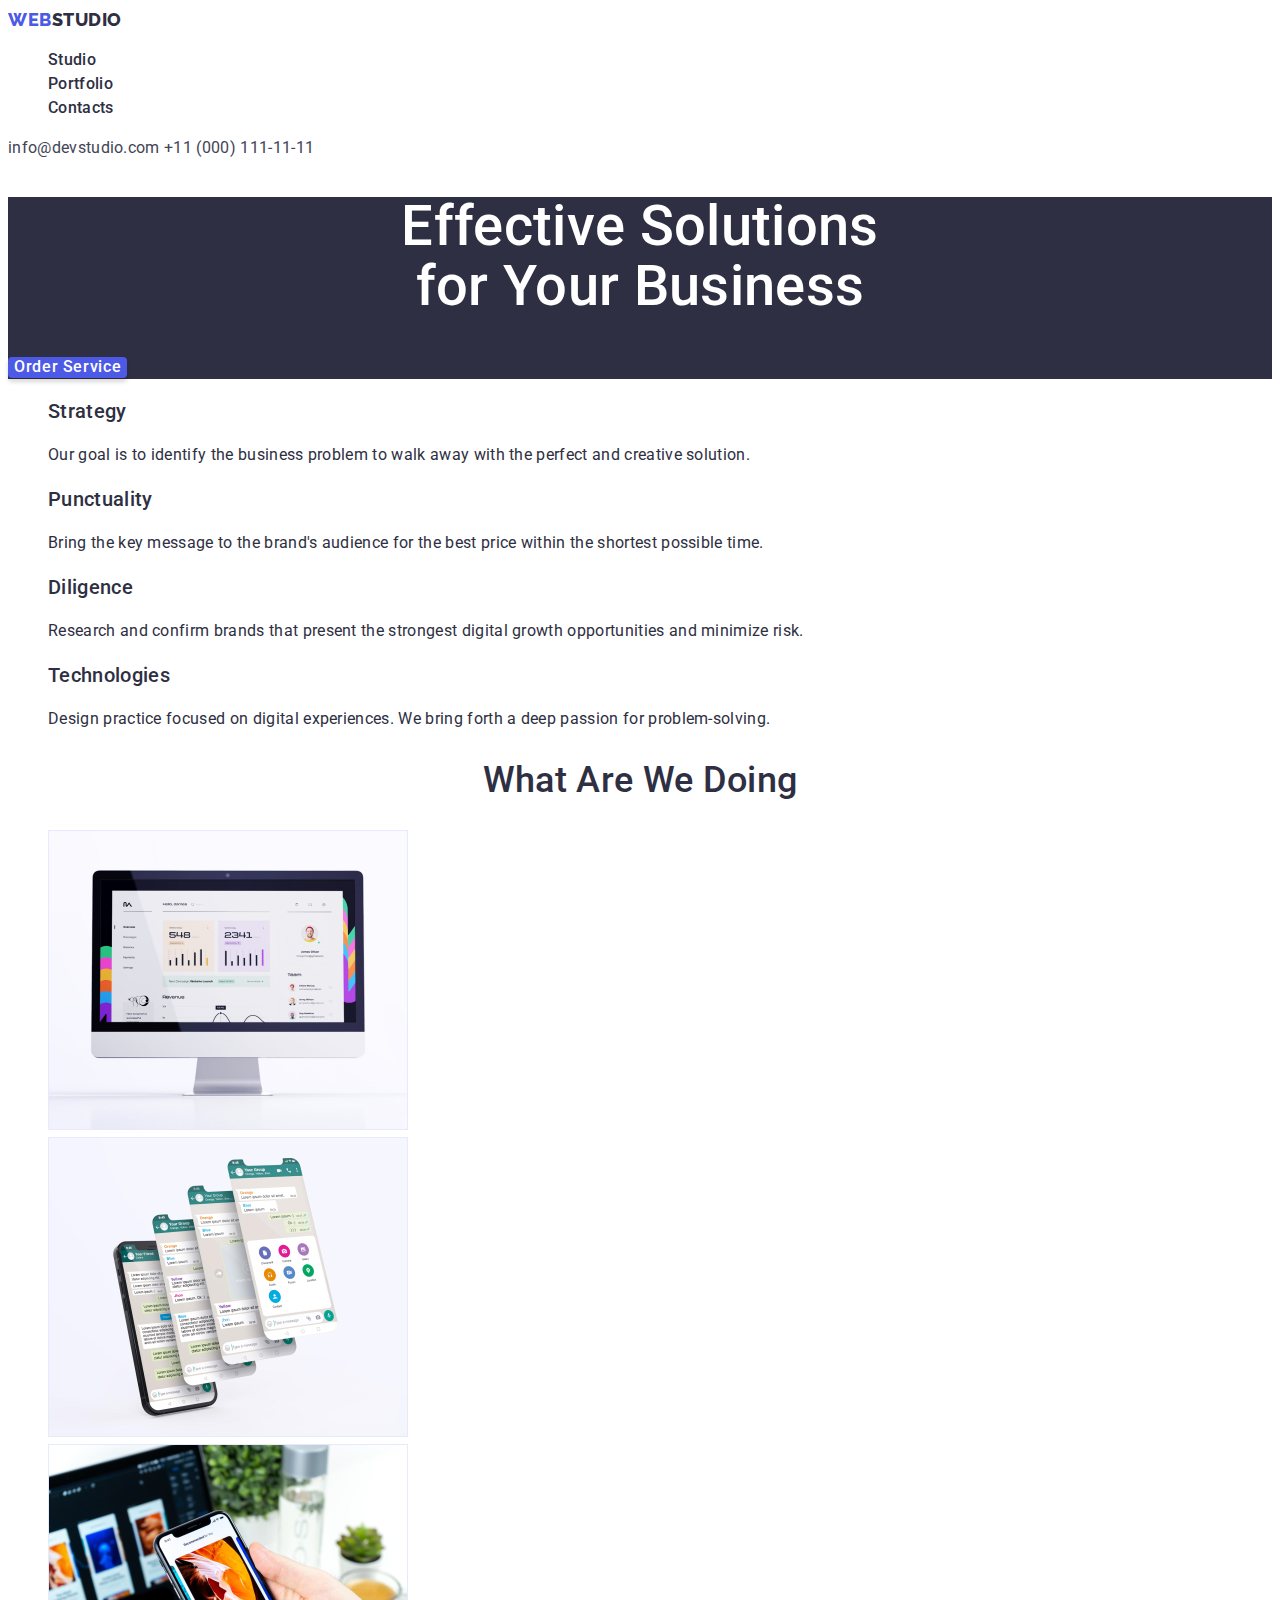
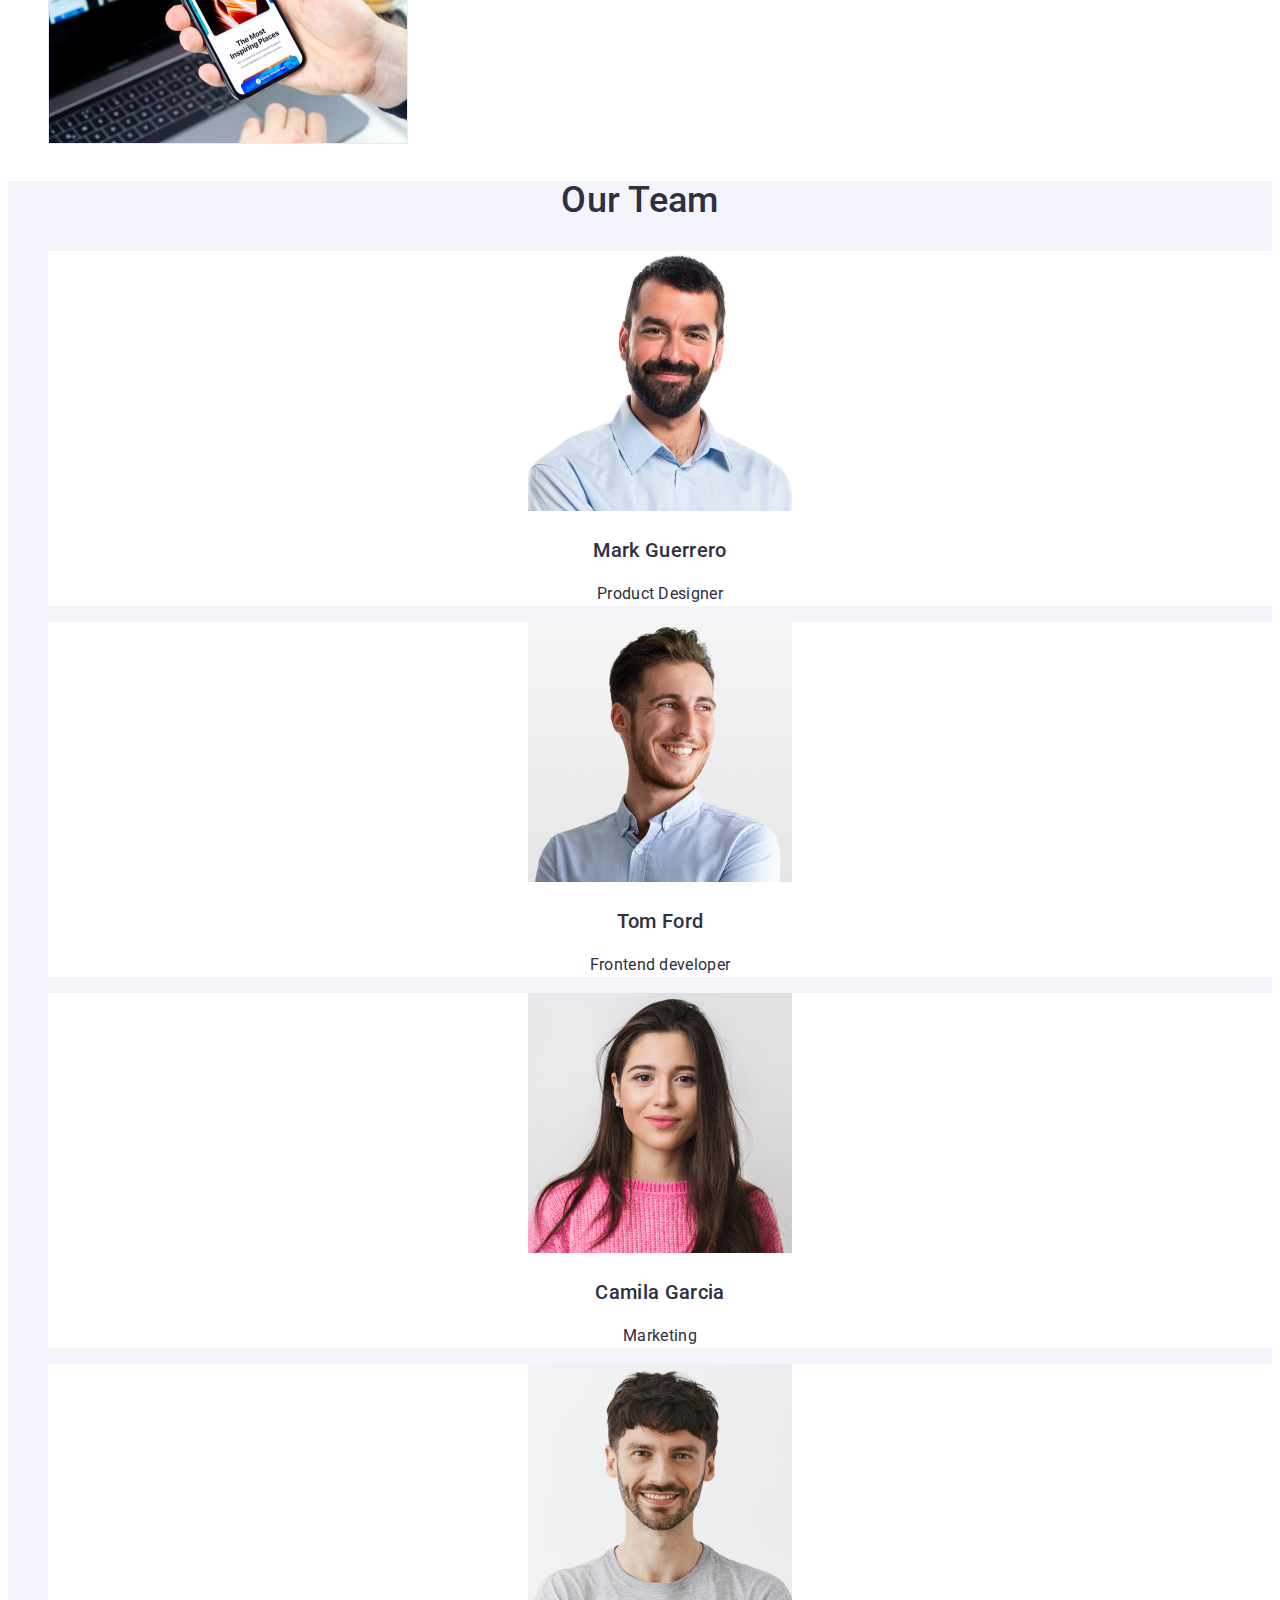
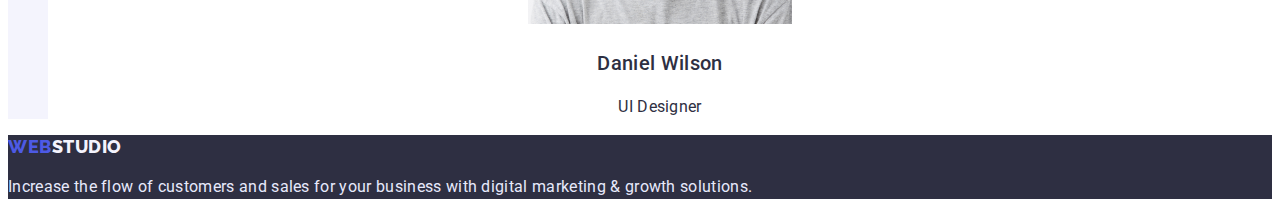
<file: index.html>
<!DOCTYPE html>
<html lang="en">
<head>
    <meta charset="UTF-8">
    <meta http-equiv="X-UA-Compatible" content="IE=edge">
    <meta name="viewport" content="width=device-width, initial-scale=1.0">
    <link rel="stylesheet" href="css/styles.css">
    <link rel="preconnect" href="https://fonts.googleapis.com">
    <link rel="preconnect" href="https://fonts.gstatic.com" crossorigin>
    <link href="https://fonts.googleapis.com/css2?family=Raleway:wght@800&family=Roboto:wght@400;500;700;900&display=swap" rel="stylesheet">
    <title>Document</title>
</head>
<body>
    <header>
        <div class="logo">
            <a class="logo-first-part" href="index.html">WEB</a>
            <a class="logo-second-part" href="index.html">STUDIO</a>
        </div>
        <nav class="nav-menu">
            <ul class="nav-list">            
                <li><a class="nav-studio" href="index.html">Studio</a></li>
                <li><a class="nav-portfolio" href="portfolio.html">Portfolio</a></li>
                <li><a class="nav-contacts" href="#">Contacts</a></li>
            </ul>           
        </nav>
        <div class="contacts">
            <a class="email" href="#">info@devstudio.com</a>
            <a class="number" href="#">+11 (000) 111-11-11</a>
        </div>        
    </header>
    <main>
        <section class="lower-header">
            <h1 class="solutions">Effective Solutions<br>for Your Business</h1>
            <button type="button" class="solutions-button">Order Service</button>
        </section>
        <section class="advantages">
            <ul class="advantages-list">
                <li class="feature"><h3 class="feature-header">Strategy</h3>
                    <p class="feature-text">Our goal is to identify the business problem to walk away with the perfect and creative solution.</p>
                </li>
                <li class="feature"><h3 class="feature-header">Punctuality</h3>
                    <p class="feature-text">Bring the key message to the brand's audience for the best price within the shortest possible time.</p>
                </li>
                <li class="feature"><h3 class="feature-header">Diligence</h3>
                    <p class="feature-text">Research and confirm brands that present the strongest digital growth opportunities and minimize risk.</p>
                </li>
                <li class="feature"><h3 class="feature-header">Technologies</h3>
                    <p class="feature-text">Design practice focused on digital experiences. We bring forth a deep passion for problem-solving.</p>
                </li>
            </ul>
        </section>
        <section class="products">
            <h2 class="products-header">What Are We Doing</h2>
            <ul class="products-images">
                <li><img src="images/Rectangle71.jpg" alt="dashboard" width="360px"></li>
                <li><img src="images/Rectangle71-1.jpg" alt="messenger" width="360px"></li>
                <li><img src="images/Rectangle71-2.jpg" alt="mobile-app" width="360px"></li>
            </ul>
        </section>
        <section class="team-members">
            <h2 class="team-members-header">Our Team</h2>
            <ul class="team-cards">
                <li class="card">
                    <img class="employee" src="images/img.jpg" alt="mark" width="264px">
                    <div class="card-info">
                        <h3 class="employee-name">Mark Guerrero</h3>
                        <p class="employee-job">Product Designer</p>
                    </div>
                </li>
                <li class="card">
                    <img class="employee" src="images/img-1.jpg" alt="tom" width="264px">
                    <div class="card-info">
                        <h3 class="employee-name">Tom Ford</h3>
                        <p class="employee-job">Frontend developer</p>
                    </div>
                </li>
                <li class="card">
                    <img class="employee" src="images/img-2.jpg" alt="camila" width="264px">
                    <div class="card-info">
                        <h3 class="employee-name">Camila Garcia</h3>
                        <p class="employee-job">Marketing</p>
                    </div>
                </li>
                <li class="card">
                    <img class="employee" src="images/img-3.jpg" alt="daniel" width="264px">
                    <div class="card-info">
                        <h3 class="employee-name">Daniel Wilson</h3>
                        <p class="employee-job">UI Designer</p>
                    </div>
                </li>
            </ul>
        </section>
    </main>
    <footer class="footer">
        <div class="footer-content">
            <div class="logo">
                <a class="logo-first-part" href="#">WEB</a>
                <a class="footer-logo-second-part" href="#">STUDIO</a>
            </div>
            <p class="footer-text" >Increase the flow of customers and sales for your business with digital marketing & growth solutions.</p>
        </div>  
    </footer>
</body>
</html>
</file>
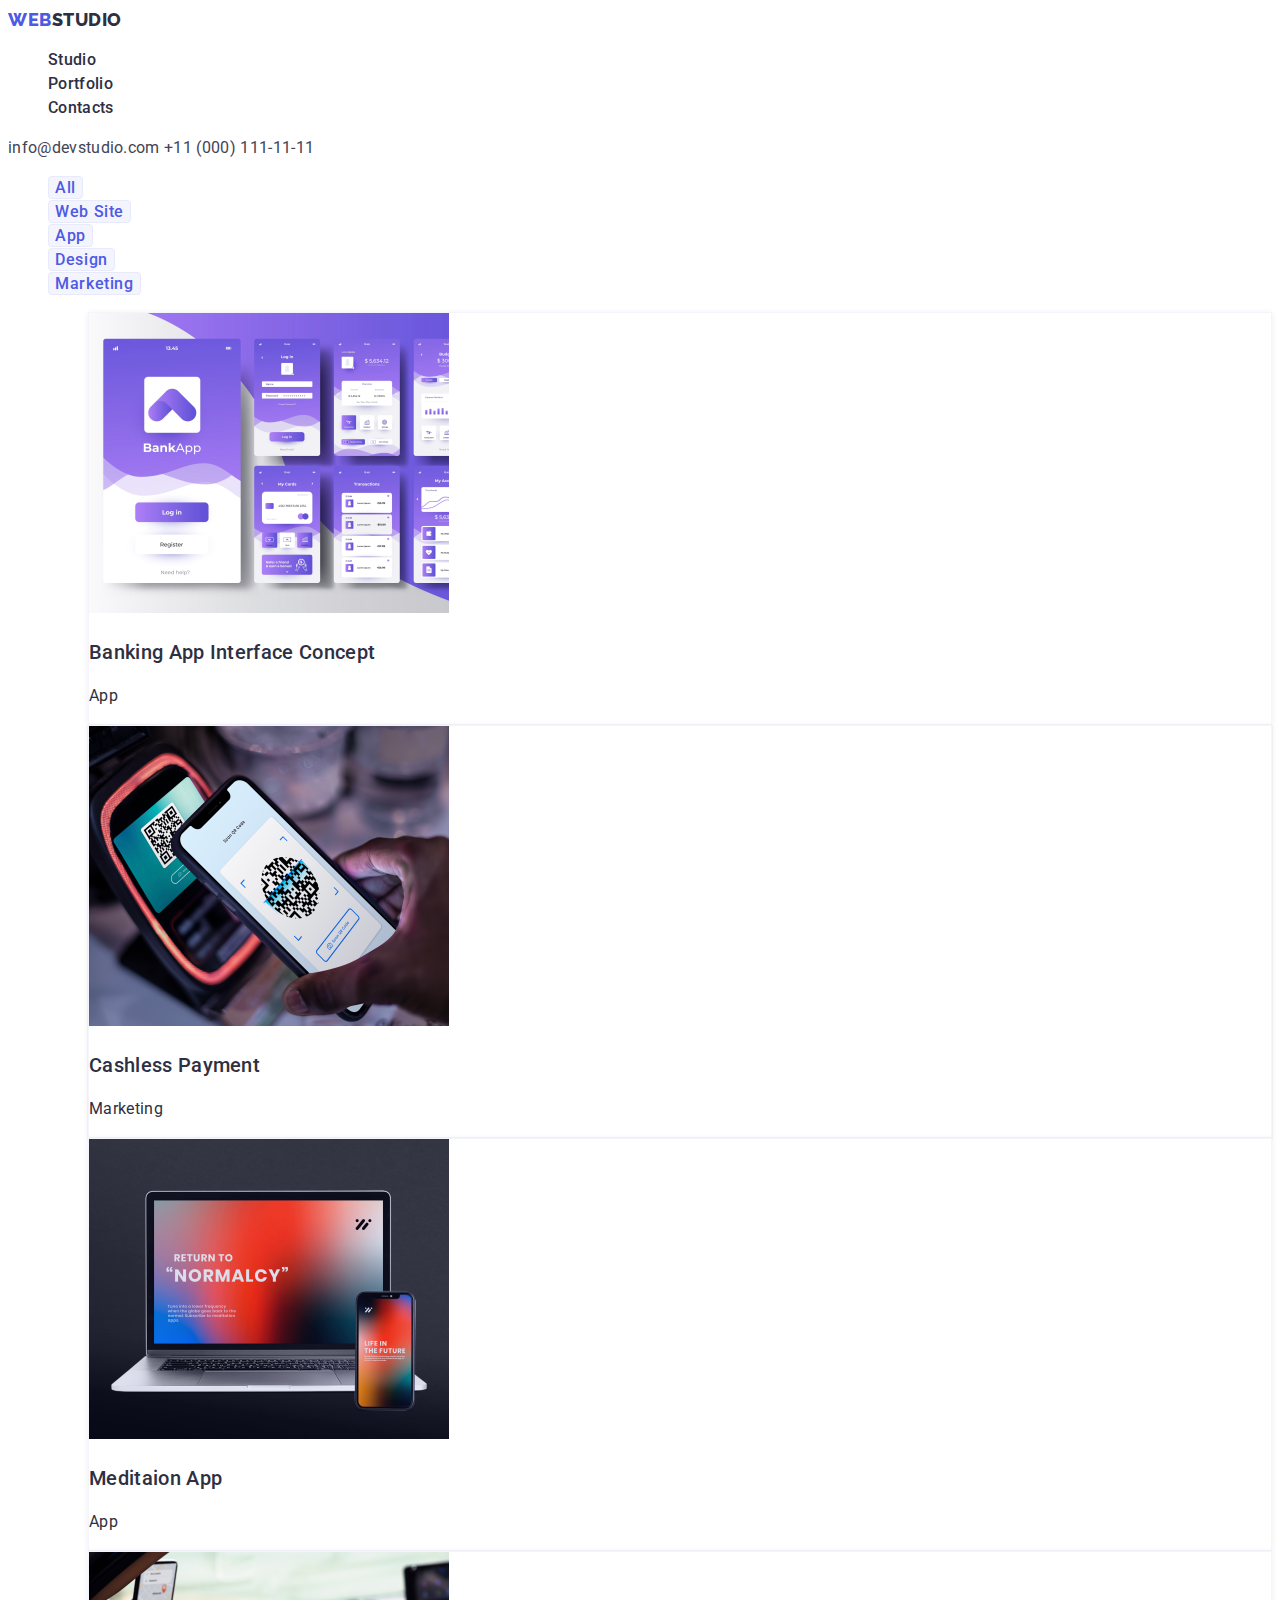
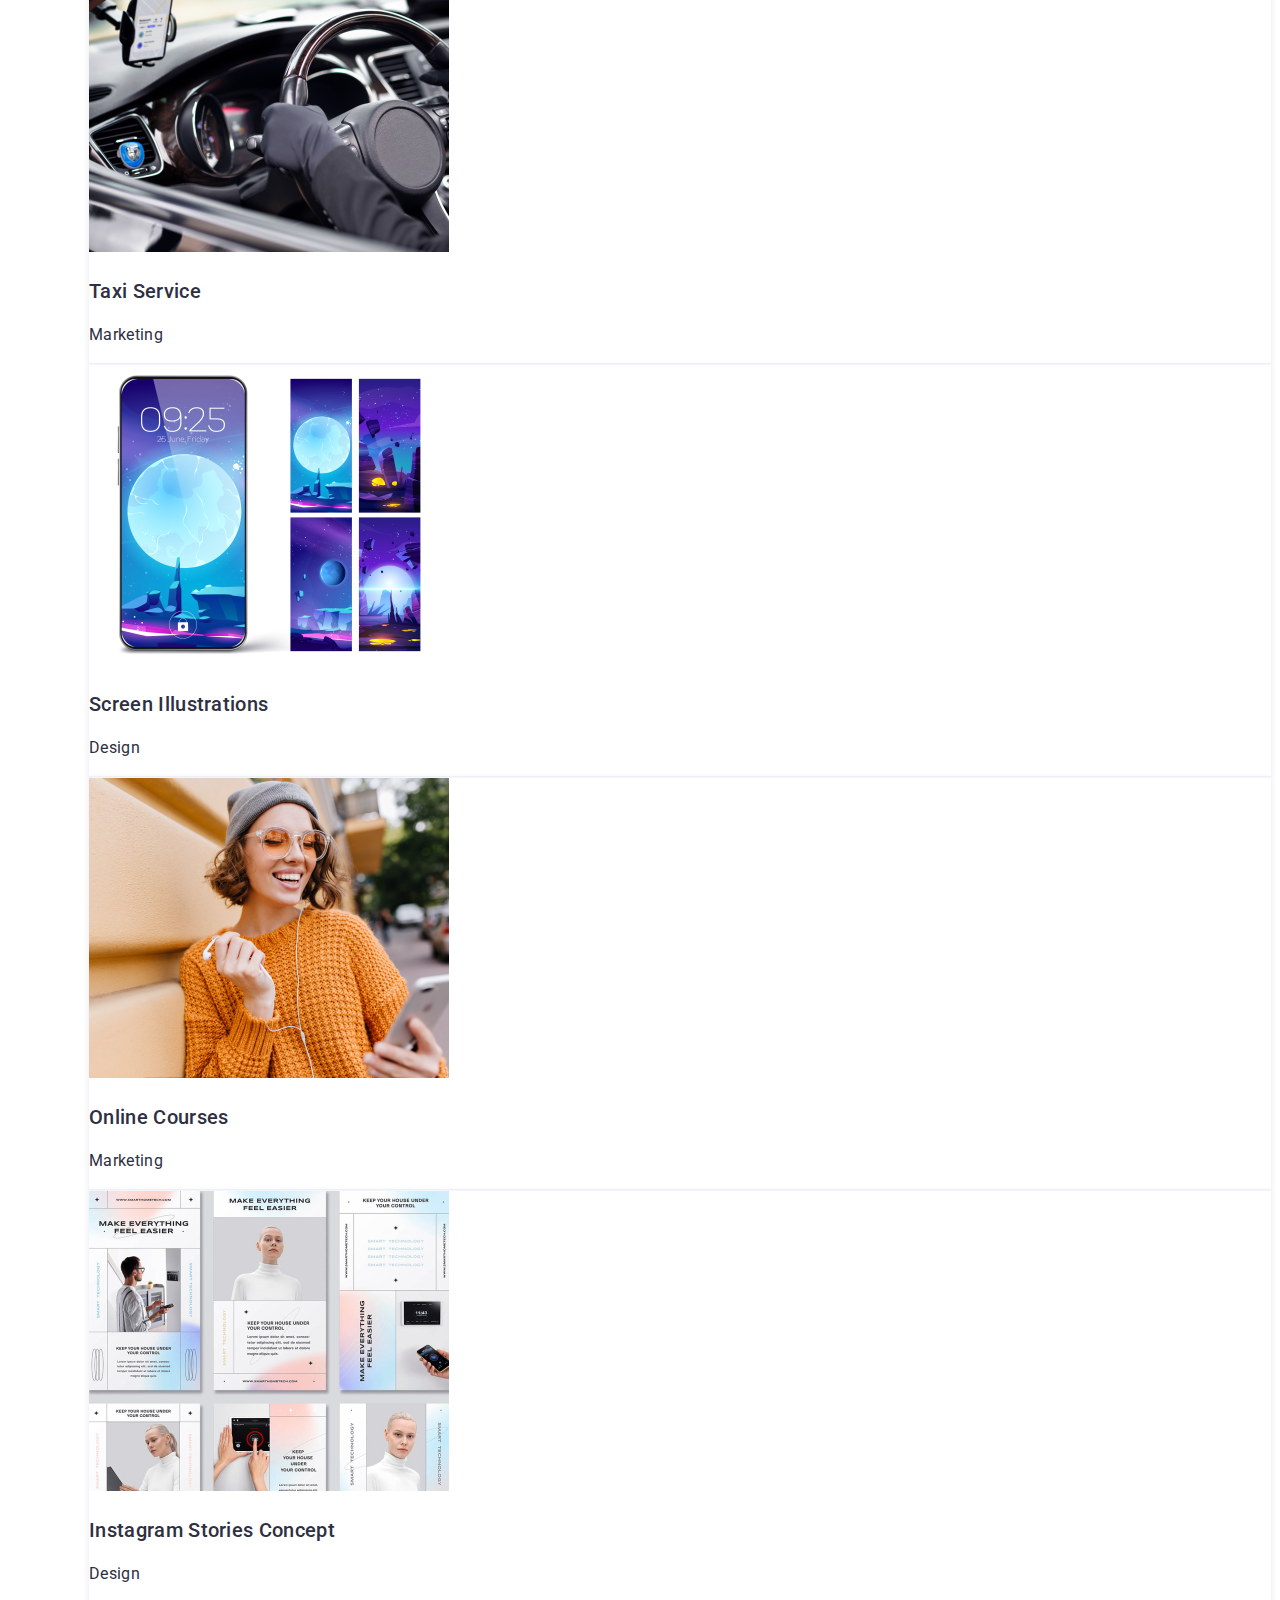
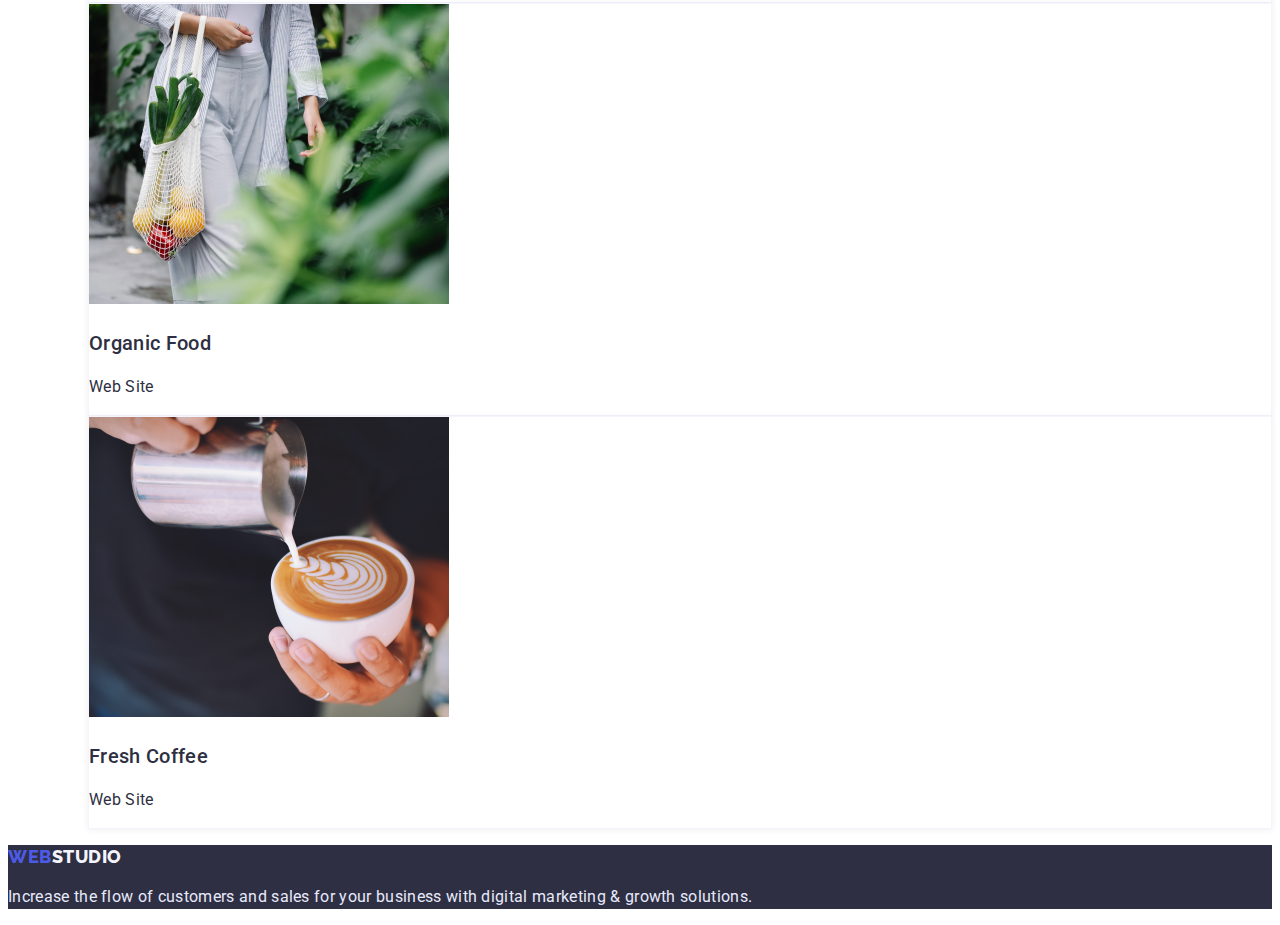
<file: portfolio.html>
<!DOCTYPE html>
<html lang="en">
<head>
    <meta charset="UTF-8">
    <meta http-equiv="X-UA-Compatible" content="IE=edge">
    <meta name="viewport" content="width=device-width, initial-scale=1.0">
    <link rel="stylesheet" href="css/styles.css">
    <link rel="preconnect" href="https://fonts.googleapis.com">
    <link rel="preconnect" href="https://fonts.gstatic.com" crossorigin>
    <link href="https://fonts.googleapis.com/css2?family=Raleway:wght@800&family=Roboto:wght@400;500;700;900&display=swap" rel="stylesheet">    
    <title>Document</title>
</head>
<body>
    <header> 
        <div class="logo">
            <a class="logo-first-part" href="index.html">WEB</a>
            <a class="logo-second-part" href="index.html">STUDIO</a>
        </div>
        <nav class="nav-menu">
            <ul class="nav-list">            
                <li><a class="nav-studio" href="index.html">Studio</a></li>
                <li><a class="nav-portfolio" href="portfolio.html">Portfolio</a></li>
                <li><a class="nav-contacts" href="#">Contacts</a></li>
            </ul>           
        </nav>
        <div class="contacts">
            <a class="email" href="#">info@devstudio.com</a>
            <a class="number" href="#">+11 (000) 111-11-11</a>
        </div>        
    </header>
    <main>
        <section class="portfolio-projects">
            <ul class="portfolio-buttons-list">
                <li class="portfolio-button"><button class="portfolio-button-button" type="button">All</button></li>
                <li class="portfolio-button"><button class="portfolio-button-button" type="button">Web Site</button></li>
                <li class="portfolio-button"><button class="portfolio-button-button" type="button">App</button></li>
                <li class="portfolio-button"><button class="portfolio-button-button" type="button">Design</button></li>
                <li class="portfolio-button"><button class="portfolio-button-button" type="button">Marketing</button></li>
            </ul>
            <ul class="portfolio-projects-rows">
                <li class="portfolio-projects-first-row">
                    <ul class="first-row-list">
                        <li class="project-card">
                            <img class="card-image" src="images/banking-app.jpg" alt="banking-app" width="360px">
                            <div class="card-content">
                                <h3 class="card-content-header">Banking App Interface Concept</h3>
                                <p class="card-content-description">App</p>
                            </div>
                        </li>
                        <li class="project-card" id="project-cashless-payment">                            
                            <img class="card-image" src="images/cashless-app.jpeg" alt="meditaion-app" width="360px">
                            <div class="card-content">
                                <h3 class="card-content-header">Cashless Payment</h3>
                                <p class="card-content-description">Marketing</p>
                            </div>
                        </li>
                        <li class="project-card">
                            <img class="card-image" src="images/meditaion-app.jpg" alt="meditaion-app" width="360px">
                            <div class="card-content">
                                <h3 class="card-content-header">Meditaion App</h3>
                                <p class="card-content-description">App</p>
                            </div>
                        </li>                    
                    </ul>
                </li>
                <li class="portfolio-projects-second-row">
                    <ul class="second-row-list">
                        <li class="project-card">
                            <img class="card-image" src="images/taxi-service.jpg" alt="taxi-service" width="360px">
                            <div class="card-content">
                                <h3 class="card-content-header">Taxi Service</h3>
                                <p class="card-content-description">Marketing</p>
                            </div>
                        </li>
                        <li class="project-card">
                            <img class="card-image" src="images/screen-illustrations.jpg" alt="screen-illustrations" width="360px">
                            <div class="card-content">
                                <h3 class="card-content-header">Screen Illustrations</h3>
                                <p class="card-content-description">Design</p>
                            </div>
                        </li>
                        <li class="project-card">
                            <img class="card-image" src="images/online-cources.jpg" alt="online-cources" width="360px">
                            <div class="card-content">
                                <h3 class="card-content-header">Online Courses</h3>
                                <p class="card-content-description">Marketing</p>
                            </div>
                        </li>                    
                    </ul>
                </li>
                <li class="portfolio-projects-third-row">
                    <ul class="third-row-list">
                        <li class="project-card">
                            <img class="card-image" src="images/instastories-concept.jpg" alt="instagram-stories" width="360px">
                            <div class="card-content">
                                <h3 class="card-content-header">Instagram Stories Concept</h3>
                                <p class="card-content-description">Design</p>
                            </div>
                        </li>
                        <li class="project-card">
                            <img class="card-image" src="images/organic-food.jpg" alt="organic-food" width="360px">
                            <div class="card-content">
                                <h3 class="card-content-header">Organic Food</h3>
                                <p class="card-content-description">Web Site</p>
                            </div>
                        </li>
                        <li class="project-card">
                            <img class="card-image" src="images/fresh-coffee.jpg" alt="fresh-coffee" width="360px">
                            <div class="card-content">
                                <h3 class="card-content-header">Fresh Coffee</h3>
                                <p class="card-content-description">Web Site</p>
                            </div>
                        </li>                    
                    </ul>
                </li>
            </ul>           
        </section>
    </main>
    <footer class="footer">
        <div class="footer-content">
            <div class="logo">
                <a class="logo-first-part" href="#">WEB</a>
                <a class="footer-logo-second-part" href="#">STUDIO</a>
            </div>
            <p class="footer-text" >Increase the flow of customers and sales for your business with digital marketing & growth solutions.</p>
        </div>        
    </footer>
</body>
</html>
</file>
<file: css/styles.css>
:root {
    --iris: #4D5AE5;
    --navy-blue: #2E2F42;
    --slate: #434455;
    --cornflower: #E7E9FC;
    --cloud: #F4F4FD;
    --white: #FFFFFF;
}

body {
    font-family: 'Roboto', sans-serif;
    letter-spacing: 0.02em;
    font-weight: 400;
    font-size: 16px;
    line-height: 1.5;
    color: var(--navy-blue);
}
 
ul {
    list-style: none;
}

.products-header {
    font-weight: 500;
    font-size: 36px;
    line-height: 1.11;
    text-align: center;
}

.team-members-header {
    font-weight: 500;
    font-size: 36px;
    line-height: 1.11;
    text-align: center;
}

.feature-header {
    font-weight: 500;
    font-size: 20px;
    line-height: 1.2;
}
.employee-name {
    font-weight: 500;
    font-size: 20px;
    line-height: 1.2;
}

a, button {
    font-family: inherit;
    text-decoration: none;
    font-size: inherit;
    color: inherit;
}

button {
    font-weight: 500;
    letter-spacing: 0.04em;
    cursor: pointer;
}

.logo {
    display: flex;
    padding: 0px;
    font-family: 'Raleway';
    font-size: 18px;
    font-weight: 800;
    line-height: 1.33;
    letter-spacing: 0.03em;
}

.logo-first-part {
    color: var(--iris);
}

.nav-menu {
    font-weight: 500;
}

.nav-studio:hover, .nav-studio:focus,
.nav-portfolio:hover, .nav-portfolio:focus,
.nav-contacts:hover, .nav-contacts:focus {
    color: var(--slate);
}

.nav-studio:active, .nav-portfolio:active, .nav-contacts:active {
    color: var(--iris);
}

.contacts {
    color: var(--slate);
}

.email:hover, .email:focus,
.number:hover, .number:focus {
    color: var(--iris);
}

.solutions {
    font-size: 56px;    
    font-weight: 500;    
    line-height: 1.07;
    text-align: center;
    color: var(--white);    
}

.solutions-button {
    line-height: 1.17;
    color: var(--white);
    background: var(--iris);
    border: 0px;
    box-shadow: 0px 4px 4px rgba(0, 0, 0, 0.15);
    border-radius: 4px;
}

.solutions-button:hover, .solutions-button:focus {
    box-shadow: 0px 1px 6px rgba(46, 47, 66, 0.08), 0px 1px 1px rgba(46, 47, 66, 0.16), 0px 2px 1px rgba(46, 47, 66, 0.08);
}

.solutions-button:active {
    background: #404BBF;
    box-shadow: 0px 4px 4px rgba(0, 0, 0, 0.15);
}

.lower-header {
    background-color: var(--navy-blue);
}

.team-members {
    background-color: var(--cloud);
}

.card {
    text-align: center;
    background-color: var(--white);
}

.footer {
    background-color: var(--navy-blue);
}

.footer-text {
    color: var(--cornflower);
}

.footer-logo-second-part {
    color: var(--cloud);
}

/* portfolio */

.portfolio-button-button {
    color: var(--iris);
    background-color: var(--cloud);
    border: 1px solid var(--cornflower);
    border-radius: 4px;
}

.portfolio-button-button:hover, .portfolio-button-button:focus {
    color: var(--white);
    background: var(--iris);
    border: 1px solid var(--iris);
    box-shadow: 0px 3px 1px rgba(0, 0, 0, 0.1), 0px 2px 1px rgba(0, 0, 0, 0.08), 0px 2px 2px rgba(0, 0, 0, 0.12);
}

.card-content-header {
    font-weight: 500;
    font-size: 20px;
    line-height: 1.2;
}

li.project-card {
    background-color: var(--white);
    border: 0.5px solid #F4F4FD;
    box-shadow: 0px 1px 6px rgba(46, 47, 66, 0.08);
}

#project-cashless-payment {
    box-shadow: 0px 1px 6px rgba(46, 47, 66, 0.08), 0px 1px 1px rgba(46, 47, 66, 0.16), 0px 2px 1px rgba(46, 47, 66, 0.08);
}
</file>
